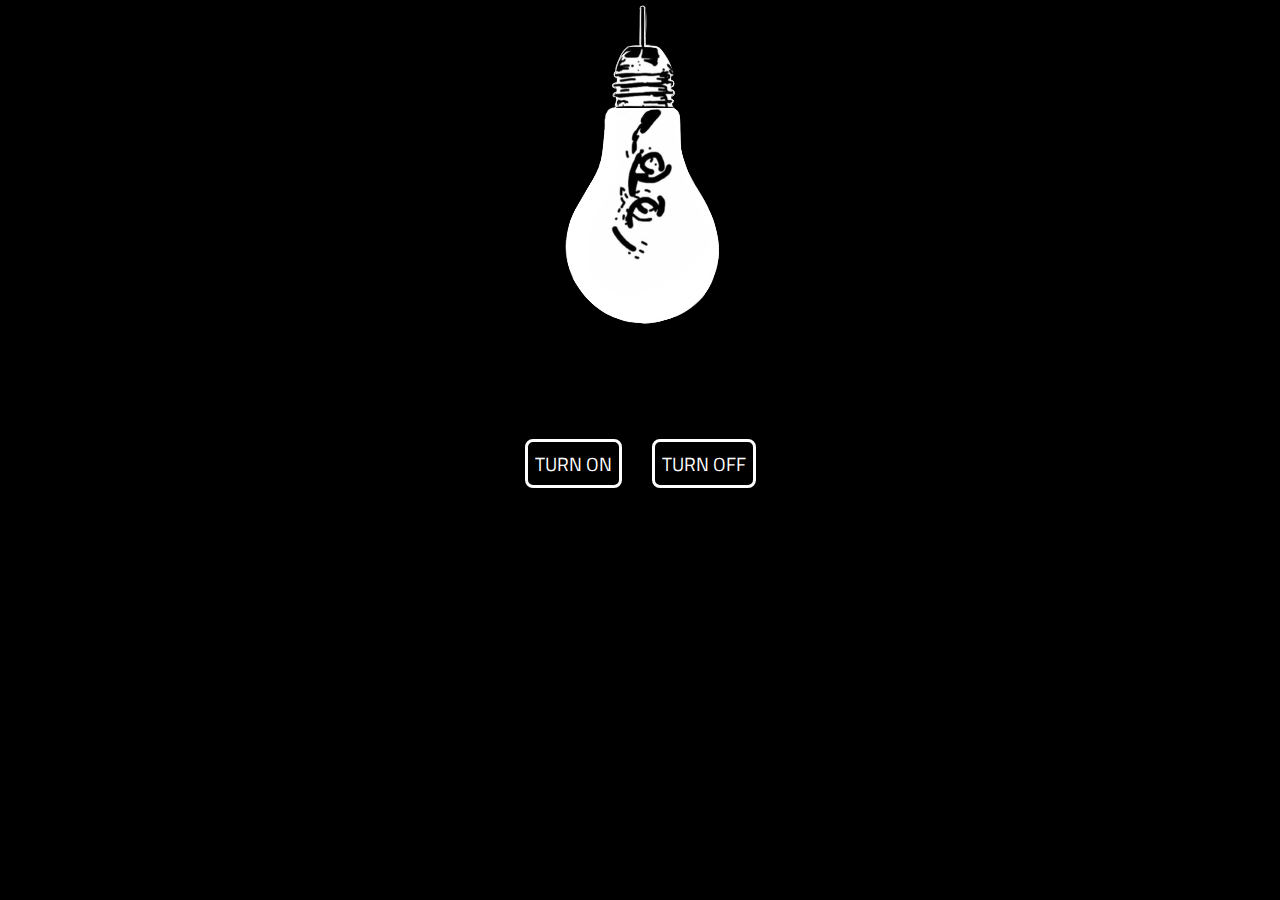
<file: 5.1 Lamp/index.html>
<!--All images are taken from the game "OMORI" and belong to OMOCAT-->

<!DOCTYPE html>
<html lang="en">
<head>
    <meta charset="UTF-8">
    <meta name='viewport' content='width=device-width, initial-scale=1.0'>
    <meta name="apple-mobile-web-app-capable" content="yes"/>

    <link rel="preconnect" href="https://fonts.googleapis.com">
    <link rel="preconnect" href="https://fonts.gstatic.com" crossorigin>
    <link href="https://fonts.googleapis.com/css2?family=Titillium+Web:wght@200;400&display=swap" rel="stylesheet">

    <link href="style.css" rel="stylesheet" type="text/css">
    <title>5.1 Lamp</title>
</head>
<body>
    <img id="lamp" src="img/omori-lamp-bs.png">
    <div>
        <button id="on" onclick="switchTheLight()">TURN ON</button>
        <button id="off" onclick="switchTheLight()", disabled = 'true'>TURN OFF</button>
    </div>
</body>

<script>
    var light = false;

    function switchTheLight(){
        var lamp = document.getElementById('lamp');
        var body = document.querySelector('body');
        var turnOn = document.getElementById('on');
        var turnOff = document.getElementById('off');
        
        if(!light) {
            body.style.backgroundColor = '#FFFFFF';
            lamp.src = 'img/omori-lamp.png';
            light = true;
            turnOn.disabled = true;
            turnOff.disabled = false;   
        } else {
            body.style.backgroundColor = '#000000';
            lamp.src = 'img/omori-lamp-bs.png';
            light = false;
            turnOff.disabled = true;
            turnOn.disabled = false;
        }
    }
</script>
</html>
</file>
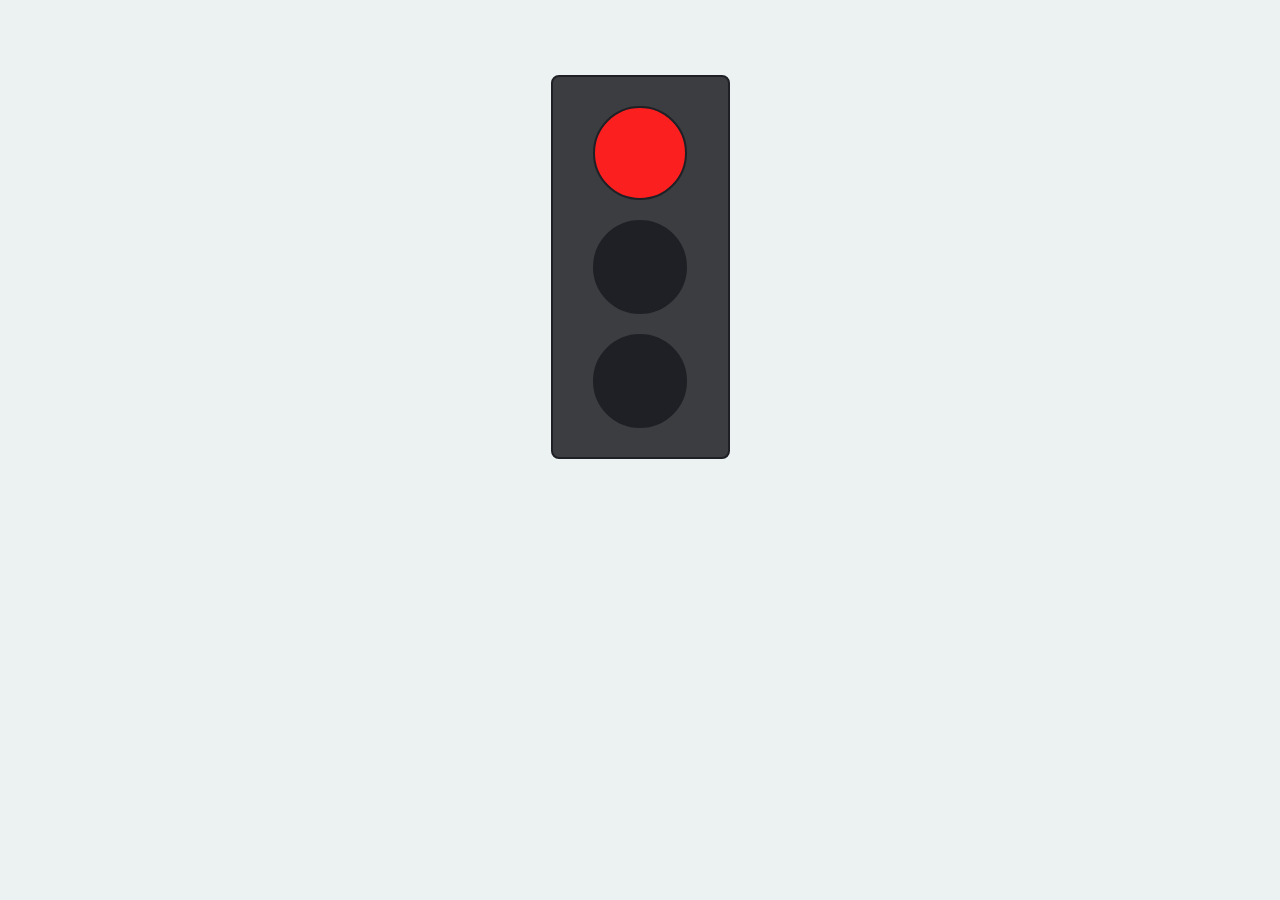
<file: 5.2 Traffic Light/index.html>
<!DOCTYPE html>
<html lang="en">
<head>
    <meta charset="UTF-8">
    <meta name='viewport' content='width=device-width, initial-scale=1.0'>
    <meta name="apple-mobile-web-app-capable" content="yes"/>
    <link href="style.css" rel="stylesheet" type="text/css">
    <title>5.2 Traffic Light</title>
</head>

<body onload="changeLight()">
    <div class="trafficLight">
        <div class="light"></div>
        <div class="light"></div>
        <div class="light"></div>
    </div>

    <script src="trafficLight.js"></script>
</body>
</html>
</file>
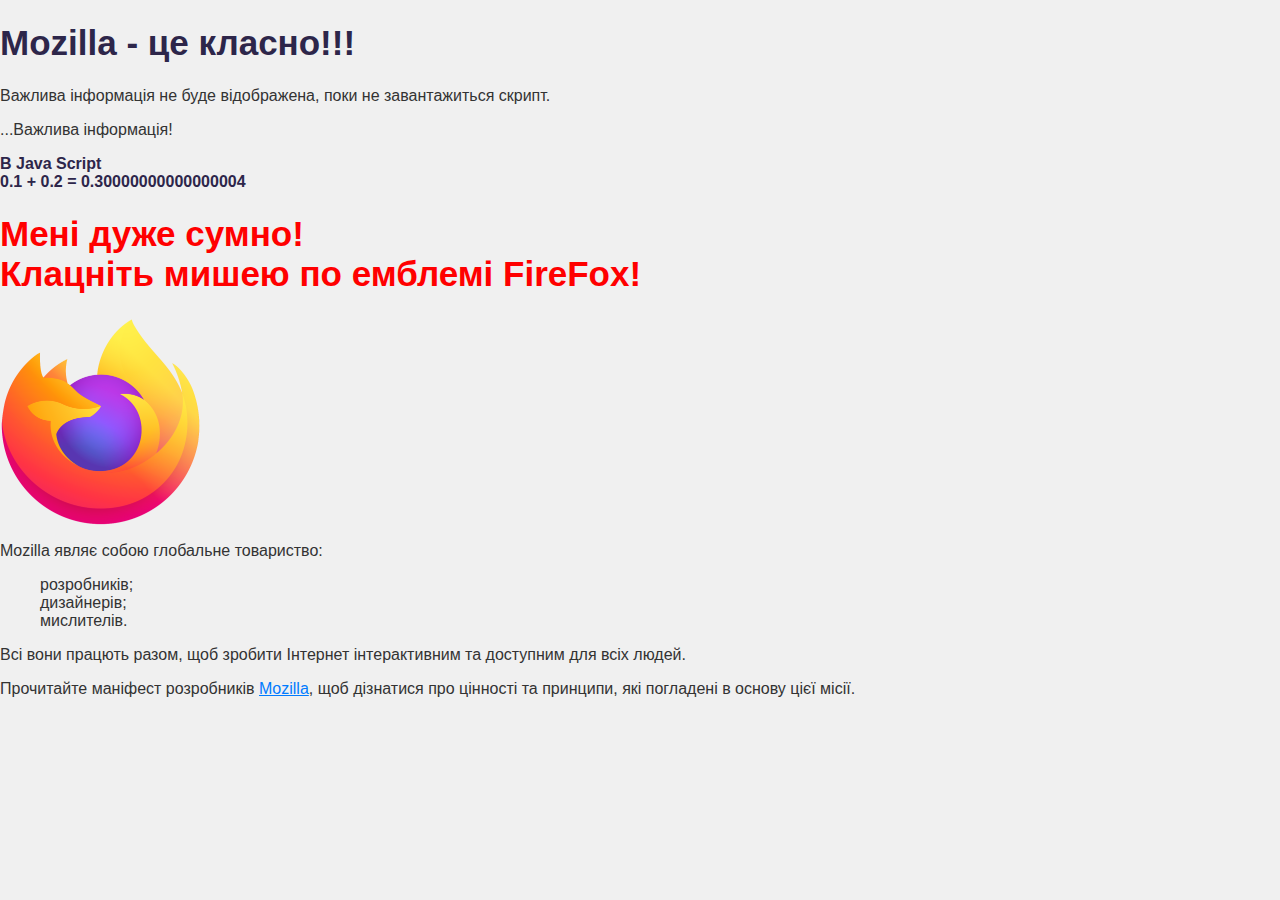
<file: 02-JS01.html>
<!DOCTYPE html>
<html lang="en">
<head>
    <meta charset="UTF-8">
    <meta name='viewport' content='width=device-width, initial-scale=1.0'>
    <meta name="apple-mobile-web-app-capable" content="yes"/>
    <!-- <link href='http://fonts.googleapis.com/css?family=Open+Sans' rel='stylesheet' type='text/css'> -->
    <link href="styles/style.css" rel="stylesheet" type="text/css">
    <title>Лабораторна_02-JS01</title>
</head>
<body>
<h1 class="myclass n1">Mozilla - це класно!!!</h1>
<p>Важлива інформація не буде відображена, поки не завантажиться скрипт.</p>
<p>...Важлива інформація!</p>
<div class="temp m1">Скількі буде у  Java Script 0.1 + 0.2 = ?</div>
<script async src="https://js.cx/hello/ads.js?speed=0"></script>
<h1 class="myclass n2"></h1>
<img src="images/firefox-icon.png" alt="The Firefox logo: a flaming fox surrounding the Earth." style="width:200px">
<div class="temp m0"></div>
<script >
    console.log(0.1 + 0.2);
    var sum = 0.1 + 0.2;
    var result = document.getElementsByClassName("m1")[0];
    result.innerHTML = "В Java Script " + "<br>"+ "  0.1 + 0.2 =  " + sum;
    result.style.color = '#2d264a';
</script>
<p> Mozilla являє собою глобальне товариство:</p>
<ul>
    <li>розробників;</li>
    <li>дизайнерів;</li>
    <li>мислителів.</li>
</ul>
<p>Всі вони працють разом, щоб зробити Інтернет інтерактивним та доступним для всіх людей. </p>
<p> Прочитайте маніфест розробників <a href="https://www.mozilla.org/en-US/about/manifesto/">Mozilla</a>,
    щоб дізнатися про цінності та принципи, які погладені в основу цієї місії.</p>
<script defer src="scripts/prompt.js"></script>
<script defer src="scripts/alert.js"></script>
<script defer src="scripts/confirm.js"></script>
</body>
</html>
</file>
<file: 5.1 Lamp/style.css>
body {
    background-color: black;
    margin: 0;
    padding: 0;
    justify-content: center;
    align-items: center;
    transition: background-color 0.7s;
}

img {
    margin-left: auto;
    margin-right: auto;
    display: block;
    transition: 0.7s;

    padding-bottom: 75px;
}

div{
    display: flex;
    justify-content: center;
    align-items: center;
}

button {
    margin: 0 15px;
    padding: 7px;
    border-radius: 8px;
    font-family: 'Titillium Web', sans-serif;
    font-size: 1.2em;
    border: 3px solid white;
    background-color: black;
    color: white;
}

button:hover {
    background-color: rgb(65, 65, 65);
}
</file>
<file: 5.2 Traffic Light/style.css>
body { 
    display: flex; 
    justify-content: center; 
    margin: 0; 
    background-color: #ecf1f1; 
} 

.trafficLight {
    display: flex;
    flex-direction: column; 
    justify-content: center;
    align-items: center;  

    height: 380px;
    width: 175px;
    margin-top: 75px;
    border: 2px solid #1e2025;
    border-radius: 8px;
    background-color: #3c3d41;
}

.light {
    margin: 10px 0;
    background-color: #1e2025;
    height: 90px;
    width: 90px;
    border: 2px solid #1e2025;
    border-radius: 50%;
}
</file>
<file: styles/style.css>
/* styles/style.css */
body {
    font-family: 'Open Sans', sans-serif;
    margin: 0;
    padding: 0;
    background-color: #f0f0f0;
    color: #333;
 }
 
 h1 {
    color: #2d264a;
 }
 
 .temp {
    font-weight: bold;
 }
 
 ul {
    list-style-type: none;
 }
 
 a {
    color: #007bff;
 }
 
 a:hover {
    text-decoration: underline;
 }
 
 img {
    display: block;
 }
</file>
